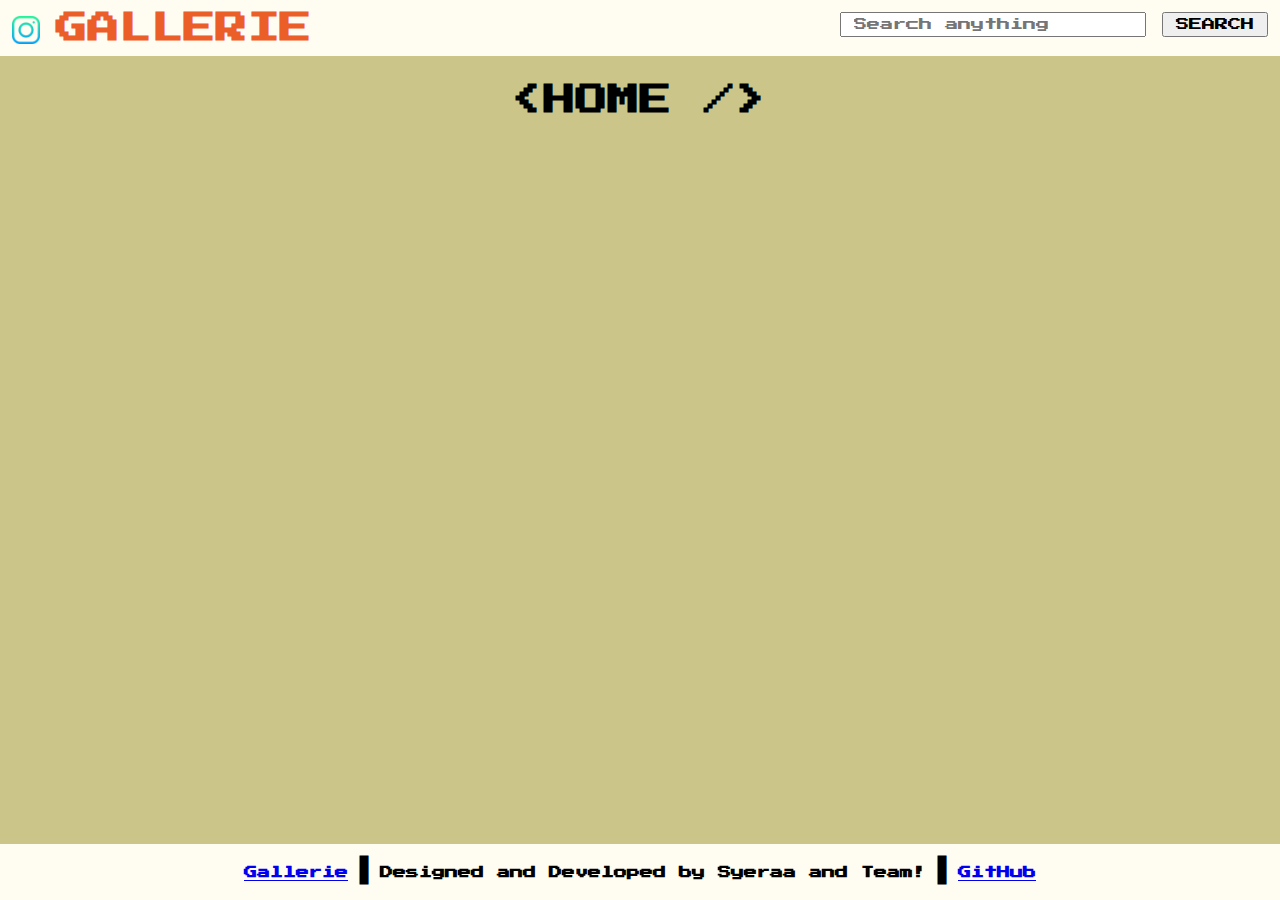
<file: index.html>
<!DOCTYPE html>
<html lang="en">
<head>
    <meta charset="UTF-8">
    <meta http-equiv="X-UA-Compatible" content="IE=Edge" />
    <meta name="viewport" content="width=device-width, initial-scale=1.0" />
    <title>Gallerie | A Photo search App</title>
    
    <!-- CSS style links -->
    <link rel="stylesheet" href="./assets/common.css">
    <link rel="stylesheet" href="./assets/index.css">
</head>
<body>
    <!-- Navigation Bar -->
    <nav>
        <a href="./index.html"><img src="./assets/logo.png" alt="logo" class="logo"></a>
        <a href="./index.html" class="title"><h1>GALLERIE</h1></a>
        <form action="./search.html" method="get">
            <input type="text" name="q" autocomplete="off" class="search" placeholder="Search anything">
            <input type="submit" value="SEARCH" class="search">
        </form>
    </nav>

    <!-- Main Section -->
    <section>
        <h1 class="heading">&lt;HOME /&gt;</h1>
        <div class="container" id="image_container"></div>
    </section>

    <!-- Footer of the page -->
    <footer>
        <a href="./"><h5>Gallerie</h5></a>
        <h1>|</h1>
        <h5>Designed and Developed by Syeraa and Team!</h5>
        <h1>|</h1>
        <a href="https://github.com/Syeraa007/gallerie"><h5>GitHub</h5></a>
        <!-- <p>Copyright &copy; 2019 Gallerie</p> -->
    </footer>

    <!-- Javascript property links -->
    <script src="./assets/common.js"></script>
    <script src="./assets/index.js"></script>
</body>
</html>
</file>
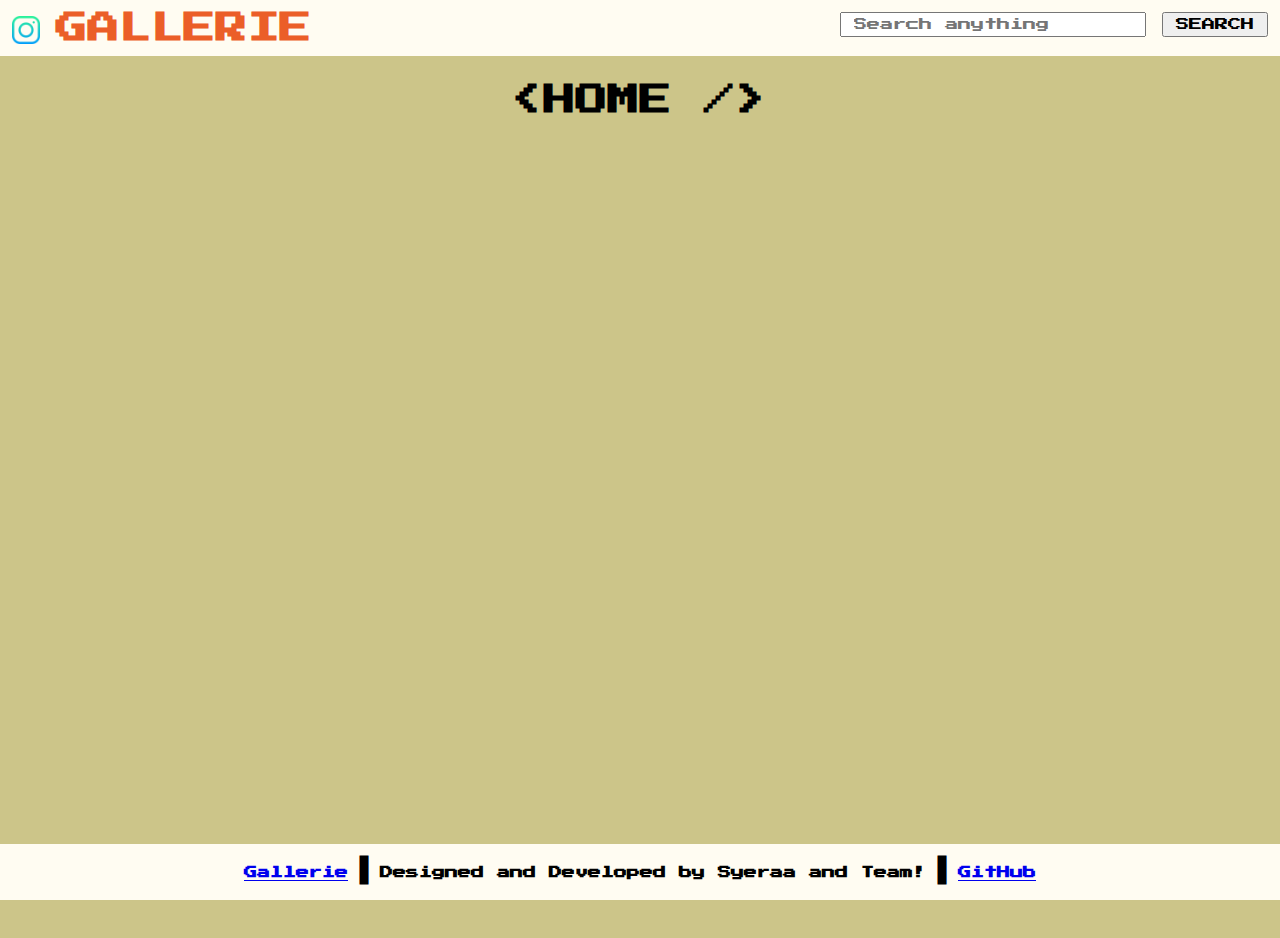
<file: detail.html>
<!DOCTYPE html>
<html lang="en">
<head>
    <meta charset="UTF-8">
    <meta http-equiv="X-UA-Compatible" content="IE=Edge" />
    <meta name="viewport" content="width=device-width, initial-scale=1.0" />
    <title>Gallerie | A Photo search App</title>
    <!-- CSS style links -->
    <link rel="stylesheet" href="./assets/common.css">
    <link rel="stylesheet" href="./assets/detail.css">
</head>
<body>
    <!-- Navigation Bar -->
    <nav>
        <a href="./"><img src="./assets/logo.png" alt="logo" class="logo"></a>
        <a href="./" class="title"><h1>GALLERIE</h1></a>
        <form action="./search.html" method="get">
            <input type="text" name="q" autocomplete="off" class="search" placeholder="Search anything">
            <input type="submit" value="SEARCH" class="search">
        </form>
    </nav>

    <!-- Main Section -->
    <section>
        <h1 class="heading">&lt; DETAIL FOR - <span id="image_id"></span> /&gt;</h1>
        <div class="detail">
            <img id="detail_image" alt="Primary_image">
            <div class="content">
                <h1 class="description" id="description_text"></h1>
                <br>
                <h3>Uploaded by - @<span id="username"></span></h3>
                <br>
                <!-- Date -->
                <h4>Date - <span id="upload_date"></span></h4>
                <!-- Like and View -->
                <h5><span id="like_count"></span> Likes ( <span id="view_count"></span> Views)
                </h5>
                <br><hr><br>
                <!-- Alternate Description -->
                <h1 class="description" id="alt_description"></h1>
                <br><hr><br>
                <!-- Color of image -->
                <h5> Base Color </h5>
                <br>
                <div id="image_color" class="image_color"><span id="color_text"></span></div>
                <br><br>
                <!-- Download -->
                <a target="_blank" class="button" id="download_link">&lt;Download /&gt;</a>
            </div>
        </div>
    </section>

    <!-- Footer of the page -->
    <footer>
        <a href="./"><h5>Gallerie</h5></a>
        <h1>|</h1>
        <h5>Designed and Developed by Syeraa and Team!</h5>
        <h1>|</h1>
        <a href="https://github.com/Syeraa007/gallerie"><h5>GitHub</h5></a>
        <!-- <p>Copyright &copy; 2019 Gallerie</p> -->
    </footer>

    <!-- Javascript property links -->
    <script src="./assets/index.js"></script>
    <script src="./assets/detail.js"></script>
</body>
</html>
</file>
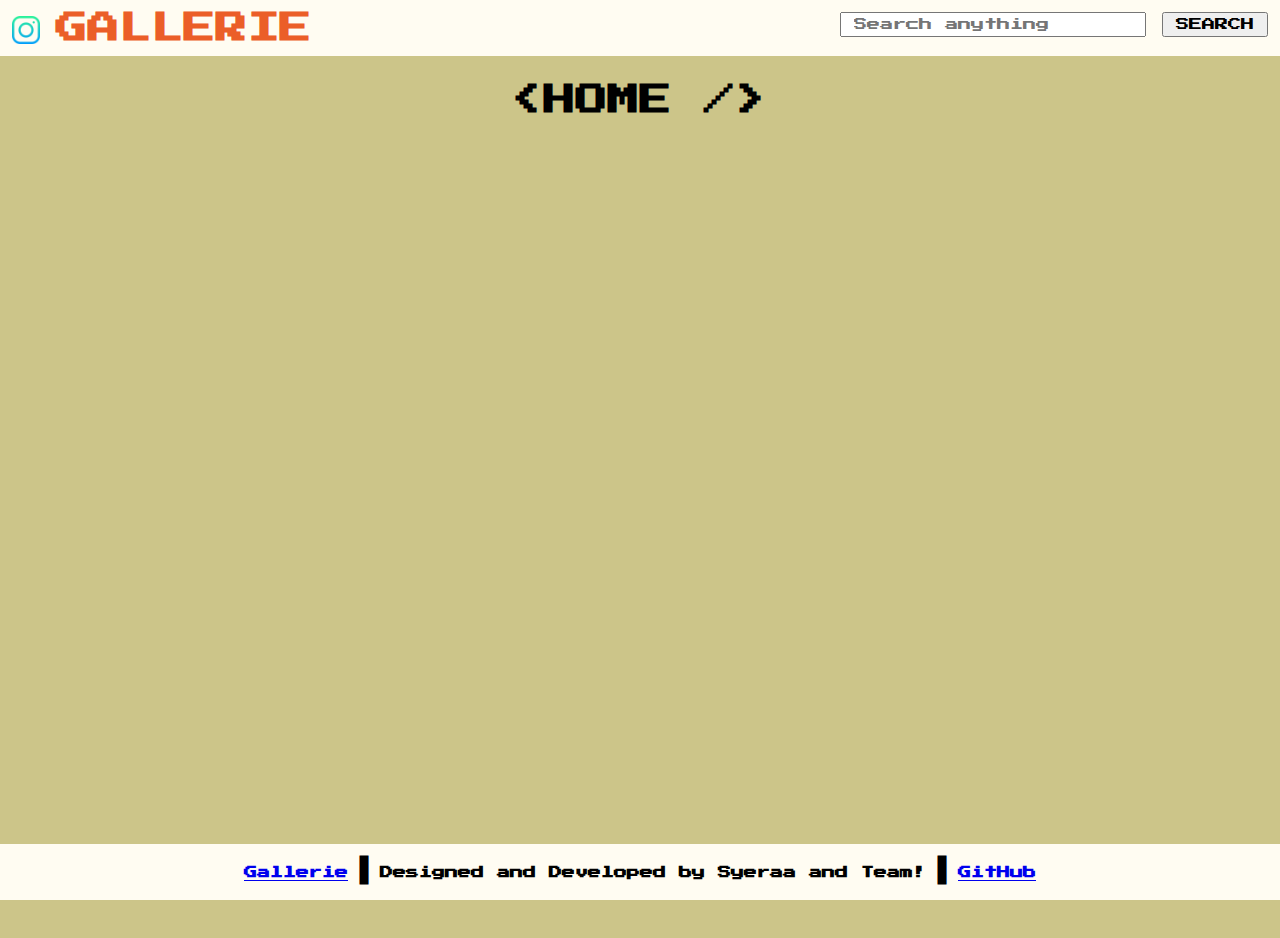
<file: search.html>
<!DOCTYPE html>
<html lang="en">
<head>
    <meta charset="UTF-8">
    <meta http-equiv="X-UA-Compatible" content="IE=Edge" />
    <meta name="viewport" content="width=device-width, initial-scale=1.0" />
    <title>Gallerie | A Photo search App</title>

    <!-- CSS style links -->
    <link rel="stylesheet" href="./assets/common.css">
    <link rel="stylesheet" href="./assets/search.css">
</head>
<body>

    <!-- Navigation Bar -->
    <nav>
        <a href="./"><img src="./assets/logo.png" alt="logo" class="logo"></a>
        <a href="./" class="title"><h1>GALLERIE</h1></a>
        <form action="./search.html" method="get">
            <input type="text" name="q" autocomplete="off" class="search" placeholder="Search anything">
            <input type="submit" value="SEARCH" class="search">
        </form>
    </nav>

    <!-- Main Section -->
    <section>
        <h1 class="heading">&lt;SEARCH FOR - <span id="search_query"></span> /&gt;</h1>
        <div class="container" id="result_container"></div>
    </section>

    <!-- Footer of the page -->
    <footer>
        <a href="./"><h5>Gallerie</h5></a>
        <h1>|</h1>
        <h5>Designed and Developed by Syeraa and Team!</h5>
        <h1>|</h1>
        <a href="https://github.com/Syeraa007/gallerie"><h5>GitHub</h5></a>
        <!-- <p>Copyright &copy; 2019 Gallerie</p> -->
    </footer>

    <!-- Javascript property links -->
    <script src="./assets/index.js"></script>
    <script src="./assets/search.js"></script>
</body>
</html>
</file>
<file: assets/common.css>
@import url('https://fonts.googleapis.com/css2?family=Press+Start+2P&display=swap');
@import './colors.css';

body, h1, h2, h3, h4, h5, h6, p {
    margin: 0px;
    padding: 0px;
    font-family: 'Press Start 2P', cursive;
}

body {
    background-color: var(--light-brown);
    min-height: calc(100vh - 5rem);
    position: relative;
    padding-bottom: 5rem !important;
    display: inline-block;
    width: 100%;
}

nav{
    background-color: var(--light);
}

.title{
    padding: 0.75rem;
    padding-left: 0px;
    color: var(--orange);
    text-decoration: none;
    display: inline-block;

}

nav .logo{
    height: 1.75rem;
    margin-left: 0.75rem;
}

nav form{
    display:inline;
    float: right;
    padding-top: 0.75rem;
    padding-right: 0.75rem;
}

nav .search{
    font-family: 'Press Start 2P', cursive;
    padding: 0.25rem 0.75rem;
}

nav .search:focus{
    outline: none !important;
    border: 1px solid var(--orange);
}

.heading{
    /* color: var(--orange); */
    text-align: center;
    margin: 1.75rem;
}

footer{
    position: absolute;
    bottom: 0px;
    background-color: var(--light);
    width: calc(100% - 1.5rem);
    padding: 0.75rem;
    display: flex;
    flex-wrap: wrap;
    justify-content: center;
    align-items: center;
}

@media screen and (max-width:830px) {
    footer h1{
        display: none;
    }

    footer{
        flex-direction: column;
        gap: 0.75rem;
        text-align: center;
    }
    body{
        min-height: calc(100vh - 10rem) !important;
        padding-bottom: 10rem;
    }
}

@media screen and (max-width:750px) {
    nav{
        display: inline-block;
        width: 100%;
    }

    nav form{
        float: none;
        display: flex;
        gap: 1.5rem;
        flex-wrap: wrap;
        justify-self: center;
        margin-bottom: 0.75rem;
    }
}
</file>
<file: assets/index.css>
@import './colors.css';

.container{
    display: flex;
    flex-wrap: wrap;
    gap: 1rem;
    align-items: center;
    justify-content: space-between;
    margin: 1rem;
}

.container .item{
    padding: 0.5rem;
}

.container .item:hover{
    position: relative;
    top: -4px;
    left: -4px;
    box-shadow: 8px 8px 0px var(--orange);
}
</file>
<file: assets/detail.css>
@import './colors.css';

.detail{
    padding: 1rem;
}

.detail img{
    max-width: calc(45vw - 5rem);
    padding: 0.75rem;
    border: 4px solid transparent;
}

.detail .content{
    width: 45vw;
    float: right;
    margin-left: 2.5rem;
}

.detail .image_color{
    width: 12rem;
    height: 4.5rem;
    padding: 0.75rem;
    border: 2px solid var(--brown);
    display: flex;
    align-items: center;
    justify-content: center;
}
.image_color span{
    border: 2px solid var(--brown);
    padding: 0.75rem;
    text-transform: uppercase;
}

.detail .description::first-letter{
    text-transform: uppercase;
}

.button{
    text-decoration: none;
    color: var(--brown);
    padding: 1rem;
    border: 2px solid var(--orange);
    cursor: pointer;
}

.button:hover{
    color: var(--light);
    background-color: var(--orange);
}

@media screen and (max-width:800px) {
    .detail img{
        max-width: calc(90vw - 5rem);
        margin-left: calc(5vw + 0.5rem);
    }

    .detail .content{
        width: calc(90vw - 5rem);
        margin-top: 3rem;
        float: left;
        margin-left: calc(5vw + 0.5rem);
    }
}
</file>
<file: assets/search.css>
@import './colors.css';

.container{
    display: flex;
    flex-wrap: wrap;
    gap: 1rem;
    align-items: center;
    justify-content: space-between;
    margin: 1rem;
}

.container .item{
    padding: 0.5rem;
}

.container .item:hover{
    position: relative;
    top: -4px;
    left: -4px;
    box-shadow: 8px 8px 0px var(--orange);
}
</file>
